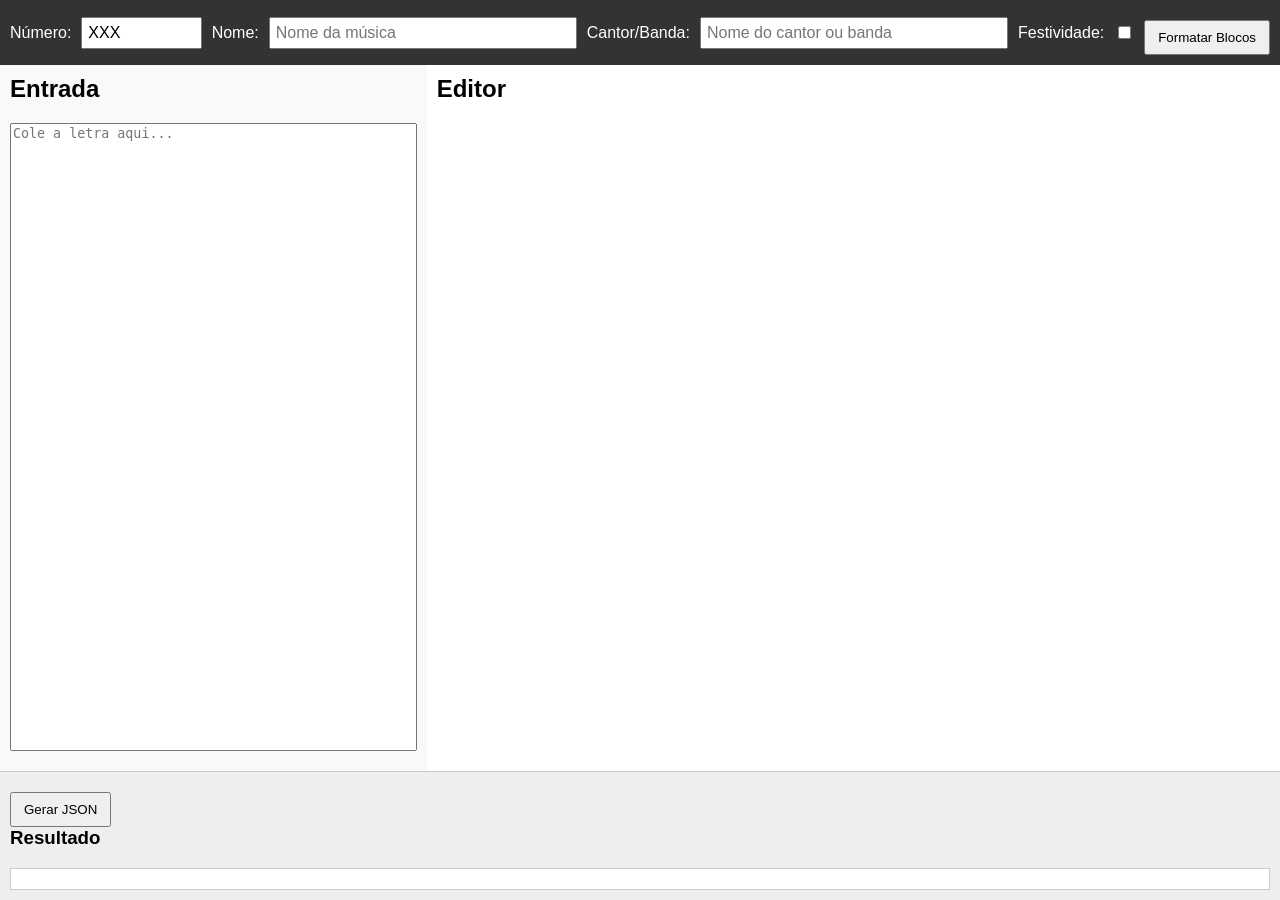
<file: CRIARLETRA.HTML>
<html lang="pt-BR">
<head>
  <meta charset="UTF-8">
  <title>Editor de Letras</title>
  <style>
    * { box-sizing: border-box; }
    body, html {
      margin: 0;
      height: 100%;
      font-family: sans-serif;
    }

    .grid {
      display: grid;
      grid-template-columns: 1fr 2fr;
      grid-template-rows: auto 1fr auto;
      height: 100vh;
    }

    header {
      grid-column: 1 / 3;
      display: flex;
      gap: 10px;
      padding: 10px;
      background: #333;
      color: #fff;
      align-items: center;
    }

    header input {
      padding: 5px;
      font-size: 1rem;
    }

    .entrada {
      grid-column: 1;
      grid-row: 2 / 3;
      background: #f9f9f9;
      padding: 10px;
      display: flex;
      flex-direction: column;
    }

    .entrada textarea {
      flex: 1;
      resize: none;
      width: 100%;
      margin-bottom: 10px;
    }

    .editor {
      grid-column: 2;
      grid-row: 2 / 3;
      background: #fff;
      padding: 10px;
      overflow-y: auto;
    }

    .copiar {
      grid-column: 1 / 3;
      grid-row: 3 / 4;
      background: #eee;
      padding: 10px;
      border-top: 1px solid #ccc;
    }

    .bloco {
      border: 1px solid #ccc;
      padding: 10px;
      margin-bottom: 10px;
      background: #fefefe;
    }

    .linha {
      display: flex;
      gap: 10px;
      margin: 5px 0;
    }

    input[type="text"], input[type="number"] {
      flex: 1;
    }

    .saida {
      white-space: pre-wrap;
      background: #fff;
      padding: 10px;
      border: 1px solid #ccc;
      max-height: 300px;
      overflow-y: auto;
      font-family: monospace;
    }

    button {
      padding: 8px 12px;
      margin-top: 10px;
    }

    h2, h3 {
      margin-top: 0;
    }
  </style>
</head>
<body>

  <div class="grid">
    <header>
      <label>Número:</label>
      <input type="text" id="numero" value="XXX" size="4">
      <label>Nome:</label>
      <input type="text" id="nomeMusica" placeholder="Nome da música" size="30">
      <label>Cantor/Banda:</label>
      <input type="text" id="cantor" placeholder="Nome do cantor ou banda" size="30">
      <label>Festividade:</label>
      <input type="checkbox" id="festividade">
      <button onclick="gerarBlocos()">Formatar Blocos</button>
    </header>

    <div class="entrada">
      <h2>Entrada</h2>
      <textarea id="letraOriginal" placeholder="Cole a letra aqui..."></textarea>
    </div>

    <div class="editor" id="editor">
      <h2>Editor</h2>
    </div>

    <div class="copiar">
      <button onclick="gerarSaida()">Gerar JSON</button>
      <h3>Resultado</h3>
      <div class="saida" id="saidaFormatada"></div>
    </div>
  </div>

  <script>
    function gerarBlocos() {
      const texto = document.getElementById("letraOriginal").value.trim();
      const blocosTexto = texto.split(/\n\s*\n/);

      const editor = document.getElementById("editor");
      editor.innerHTML = "<h2>Editor</h2>";

      blocosTexto.forEach((blocoTexto, index) => {
        const container = criarContainerDeBloco(index + 1);
        editor.appendChild(container.div);

        const linhas = blocoTexto.split("\n").filter(l => l.trim() !== "");

        linhas.forEach(linha => {
          const linhaDiv = document.createElement("div");
          linhaDiv.className = "linha";

          const marcador = document.createElement("input");
          marcador.placeholder = "F, M...";
          marcador.size = 10;

          const textoInput = document.createElement("input");
          textoInput.value = linha.trim();
          textoInput.size = 70;

          linhaDiv.appendChild(marcador);
          linhaDiv.appendChild(textoInput);
          container.div.appendChild(linhaDiv);

          container.linhas.push({ marcador, textoInput });
        });
      });
    }

    function criarContainerDeBloco(num) {
      const div = document.createElement("div");
      div.className = "bloco";

      const legenda = document.createElement("strong");
      legenda.textContent = `Bloco ${num}: `;
      div.appendChild(legenda);

      const tiposInput = document.createElement("input");
      tiposInput.placeholder = "Ex: SOLO, DPTO, IGREJA";
      tiposInput.size = 40;

      div.appendChild(tiposInput);

      return { div, tiposInput, linhas: [] };
    }

    function gerarSaida() {
      const numero = document.getElementById("numero").value.trim();
      const nome = document.getElementById("nomeMusica").value.trim();
      const cantor = document.getElementById("cantor").value.trim();
      const festividade = document.getElementById("festividade").checked;

      const blocos = document.querySelectorAll(".bloco");
      const partes = [];

      blocos.forEach((bloco, i) => {
        const tipos = bloco.querySelector("input").value
          .split(",")
          .map(x => x.trim().toUpperCase())
          .filter(x => x);

        const tipoStr = tipos.length > 0 ? `[${tipos.join("+")}]` : "";

        const linhas = bloco.querySelectorAll(".linha");
        const linhasTexto = [];

        linhas.forEach(linha => {
          const marcadorRaw = linha.querySelector("input").value;
          const texto = linha.querySelectorAll("input")[1].value.trim();

          const marcadores = marcadorRaw
            .split(",")
            .map(m => m.trim())
            .filter(m => m)
            .map(m => `[${m}]`)
            .join("");

          linhasTexto.push(`${marcadores}${texto}`);
        });

        partes.push(`[${i + 1}]${tipoStr}@${linhasTexto.join("@")}`);
      });

      const final = {
        numero: numero || "XXX",
        nome: nome,
        cantor: cantor,
        letra: partes.join("#"),
        festividade: festividade
      };

      document.getElementById("saidaFormatada").textContent = JSON.stringify(final, null, 2);
    }
  </script>

</body>
</html>
</file>
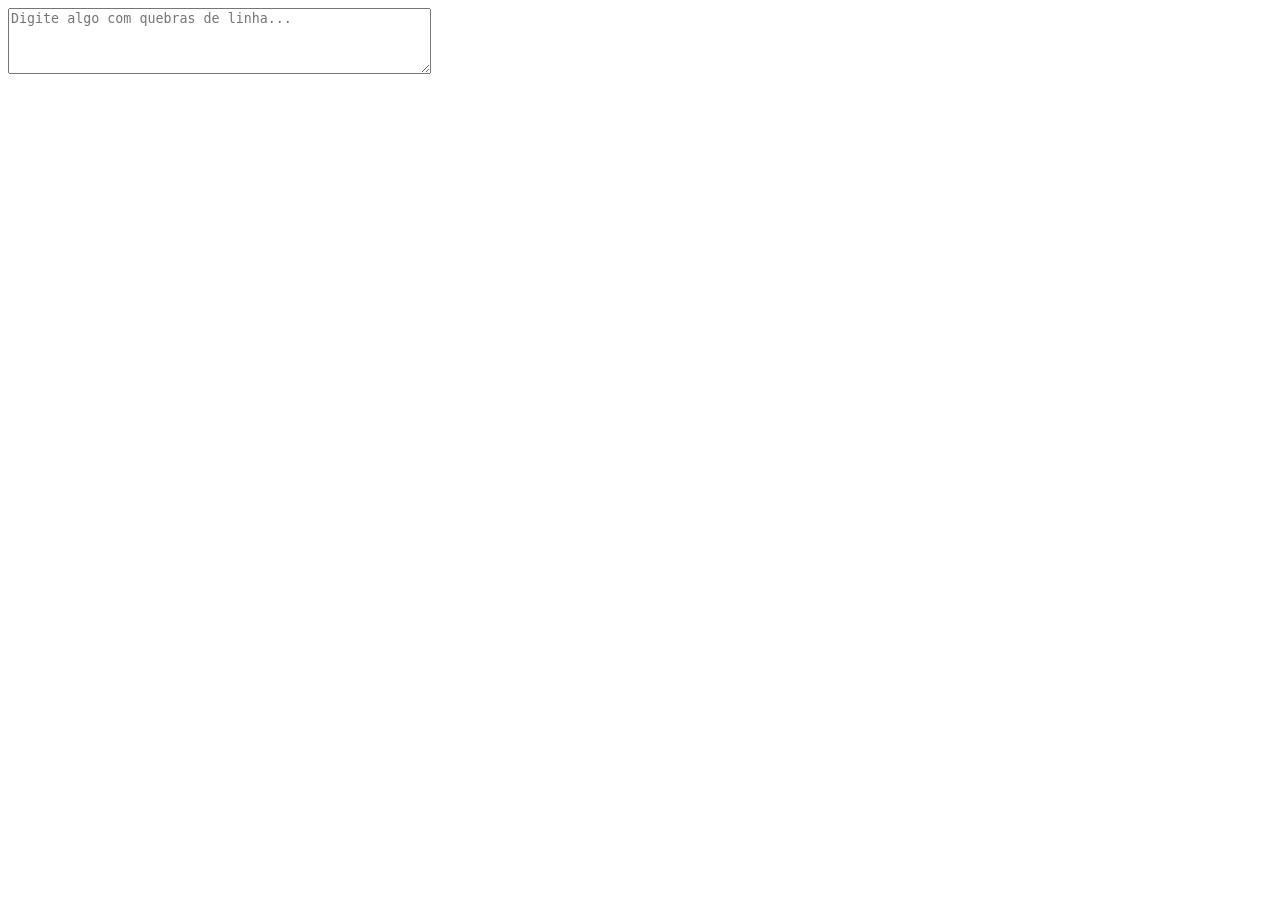
<file: index copy.html>
<!DOCTYPE html>
<html lang="pt-BR">
<head>
<meta charset="UTF-8">
<title>Quebra de linha para novo textarea</title>
</head>
<body>

<div id="container">
    <textarea id="original" rows="4" cols="50" placeholder="Digite algo com quebras de linha..."></textarea>
</div>

<script>
const container = document.getElementById('container');
const original = document.getElementById('original');

original.addEventListener('input', () => {
    // Limpa os textareas existentes (exceto o original)
    const extras = container.querySelectorAll('.extra');
    extras.forEach(e => e.remove());

    // Pega o valor e separa pelas quebras de linha
    const linhas = original.value.split('\n');

    linhas.forEach((linha, index) => {
        if (index === 0) return; // primeira linha já está no original
        const newTextarea = document.createElement('textarea');
        newTextarea.className = 'extra';
        newTextarea.rows = 4;
        newTextarea.cols = 50;
        newTextarea.value = linha;
        container.appendChild(newTextarea);
    });
});
</script>

</body>
</html>
</file>
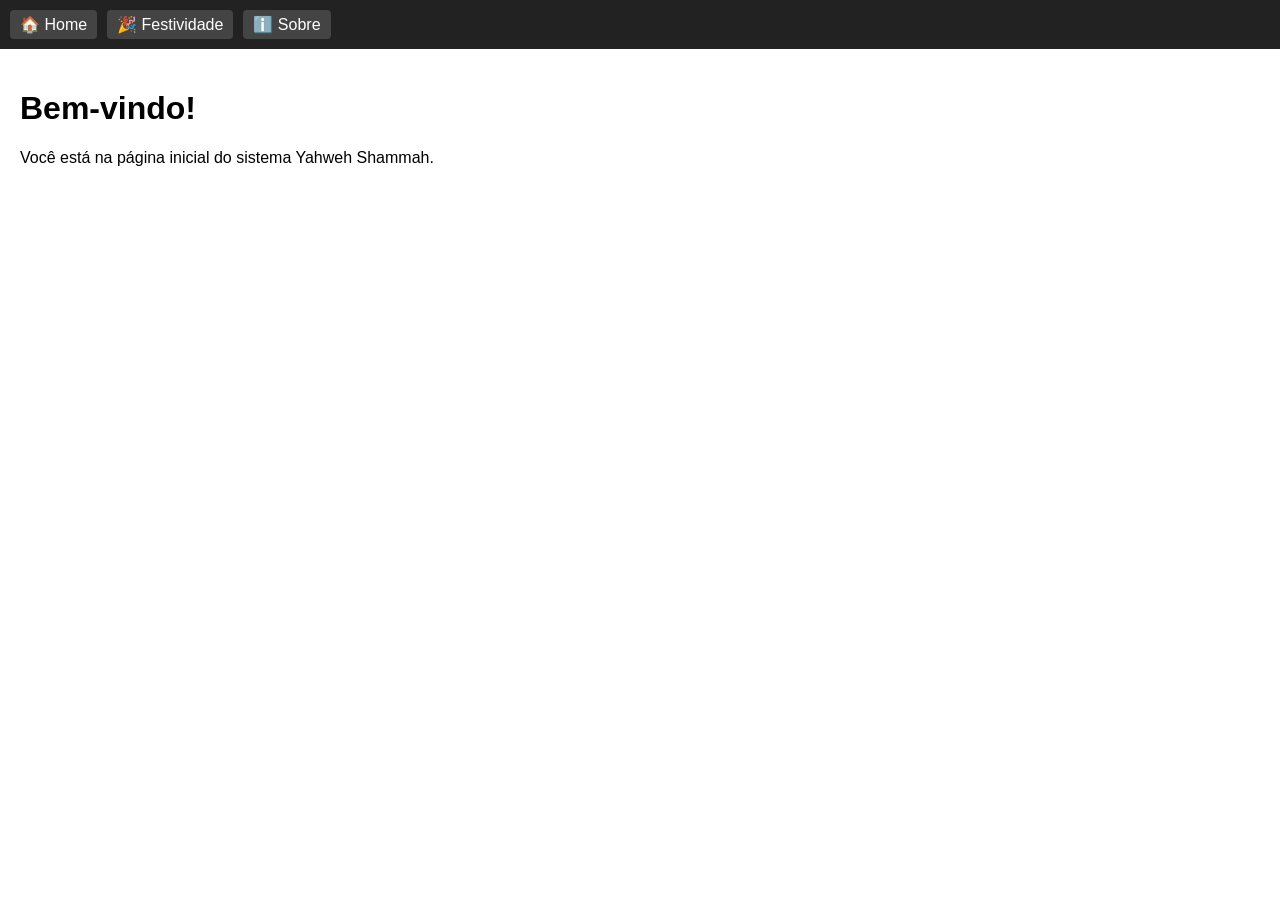
<file: sgp.html>
<!DOCTYPE html>
<html lang="pt-BR">

<head>
    <meta charset="UTF-8">
    <title>Yahweh Shammah</title>
    <style>
        body {
            font-family: sans-serif;
            margin: 0;
        }

        nav {
            background: #222;
            padding: 10px;
            display: flex;
            gap: 10px;
        }

        nav a {
            color: white;
            text-decoration: none;
            padding: 5px 10px;
            background: #444;
            border-radius: 4px;
        }

        nav a:hover {
            background: #666;
        }

        #app {
            padding: 20px;
        }
    </style>
</head>

<body>
    <nav id="menu"></nav>
    <main id="app"></main>

    <script>
        const yahwehShammah = {
            nome: 'Yahweh Shammah',
            pages: [
                {
                    name: 'Home',
                    icon: '🏠',
                    showInNavigation: true,
                    main(container) {
                        container.innerHTML = `
                            <h1>Bem-vindo!</h1>
                            <p>Você está na página inicial do sistema Yahweh Shammah.</p>
                        `;
                    }
                },
                {
                    name: 'Festividade',
                    icon: '🎉',
                    showInNavigation: true,
                    db: [{
                            nome: 'Páscoa'
                        },
                        {
                            nome: 'Pentecostes'
                        },
                        {
                            nome: 'Tabernáculos'
                        }
                    ],
                    main(container) {
                        container.innerHTML = `
                            <h1>Festividades</h1>
                            <ul>
                                ${this.db.map(f => `<li>${f.nome}</li>`).join('')}
                            </ul>
                        `;
                    }
                },
                {
                    name: 'Sobre',
                    icon: 'ℹ️',
                    showInNavigation: true,
                    main(container) {
                        container.innerHTML = `
                            <h1>Sobre o Sistema</h1>
                            <p>Este é um exemplo SPA em JavaScript puro.</p>
                        `;
                    }
                }
            ],

            renderMenu() {
                const menu = document.getElementById('menu');
                menu.innerHTML = this.pages
                    .filter(p => p.showInNavigation)
                    .map(p => `<a href="#${p.name}">${p.icon} ${p.name}</a>`)
                    .join('');
            },

            renderPage(name) {
                const page = this.pages.find(p => p.name === name);
                const app = document.getElementById('app');
                if (page && typeof page.main === 'function') {
                    page.main(app);
                } else {
                    app.innerHTML = '<h1>Página não encontrada</h1>';
                }
            },

            init() {
                this.renderMenu();
                const initialPage = location.hash.replace('#', '') || 'Home';
                this.renderPage(initialPage);

                window.addEventListener('hashchange', () => {
                    const pageName = location.hash.replace('#', '') || 'Home';
                    this.renderPage(pageName);
                });
            }
        };

        window.addEventListener('DOMContentLoaded', () => {
            yahwehShammah.init();
        });
    </script>
</body>

</html>
</file>
